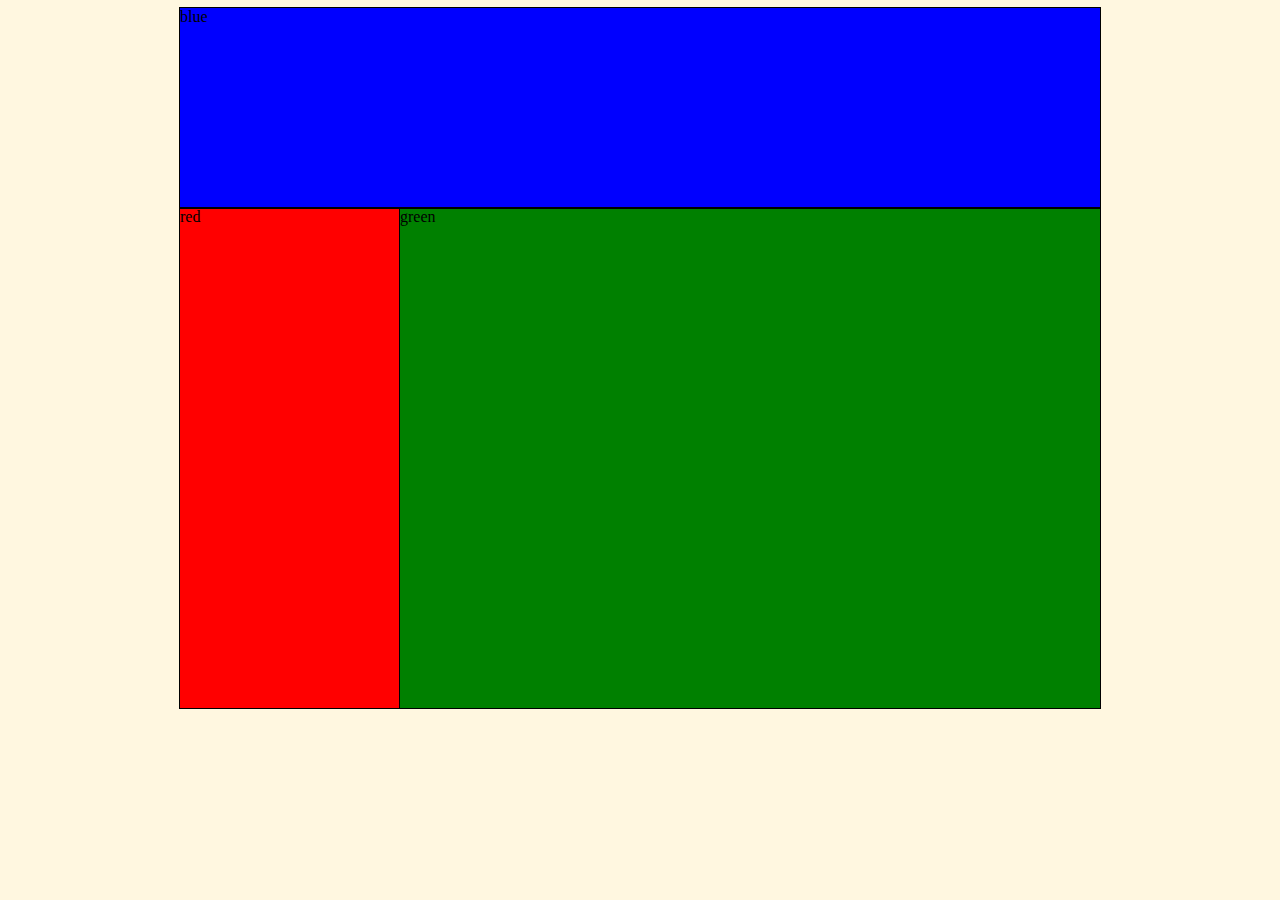
<file: Research/Wireframes/Layout_1/index.html>
<!DOCTYPE html>


<html>


    <head>
    
        <title>Layout1 Zen</title>
        
        <link rel="stylesheet" href="style.css">    
    
    
    </head>



    <body>
    
        <div class="container">
            
            <div class="header">blue</div>
            
            <div class="submenu">red</div>
            
            <div class="content">green</div>
            
        </div>
    
    
    
    
    </body>




</html>
</file>
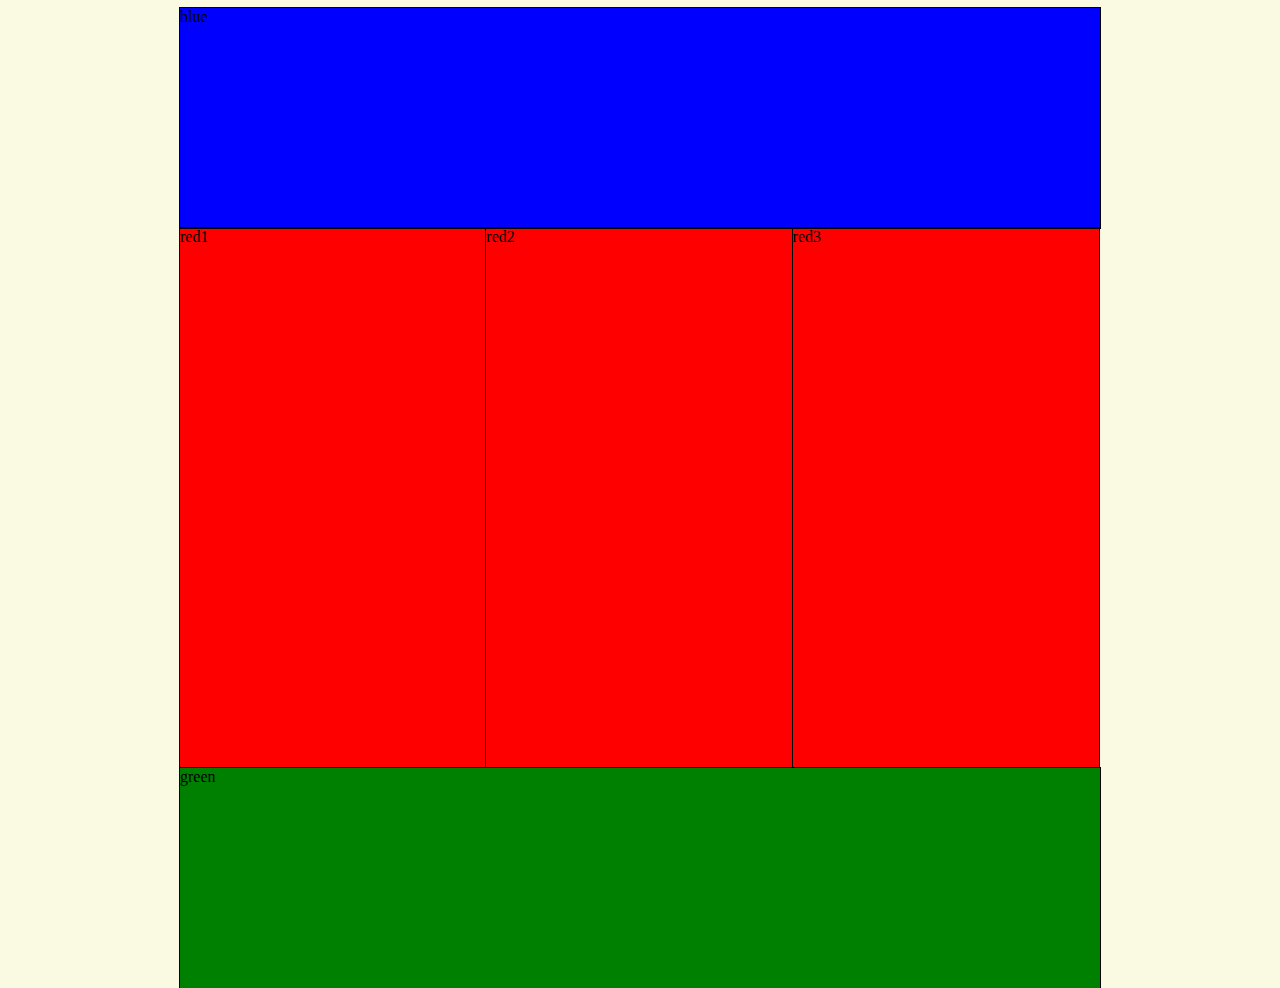
<file: Research/Wireframes/Layout_2/index.html>
<!DOCTYPE html>

<html>

    <head>
    
    <title>Layout 2 Zen</title>
    
    <link rel="stylesheet" href="style.css">  
    
    </head>



    <body>
    
    <div class="container">
        
        <div class="header">blue</div>
        
        <div class="content1">red1</div>
        
        <div class="content2">red2</div>
        
        <div class="content3">red3</div>
        
        <div class="footer">green</div>
        
        
    </div>
    
    
    
    
    </body>





</html>
</file>
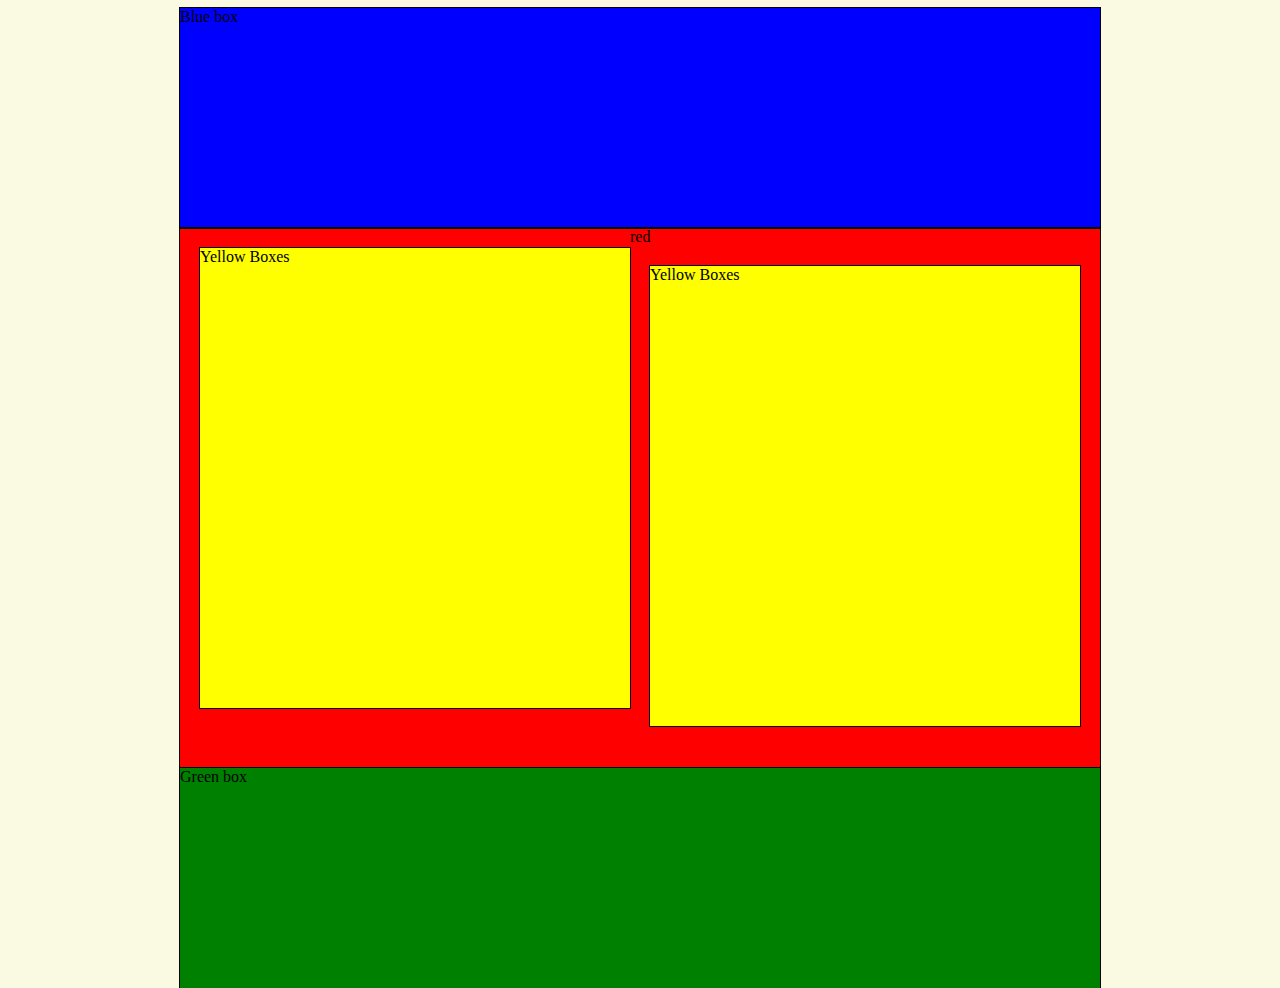
<file: Research/Wireframes/Layout_3/index.html>
<!DOCTYPE html>

<html>
    

    <head>
    
        <title>Layout 3 Zen</title>
        
        <link rel="stylesheet" href="style.css">
    
    
     </head>


    <body>
    
        <div class="container">
        
            <div class="header">Blue box</div>
            
            <div class="content">red
                    <div class="imagebox">Yellow Boxes</div>
                    <div class="imagebox">Yellow Boxes</div>
            
            </div>
            
          
            
            <div class="footer">Green box</div>
        
        
        
        
        
        </div>
    
    
    
    
    
    
    
    
    </body>





</html>
</file>
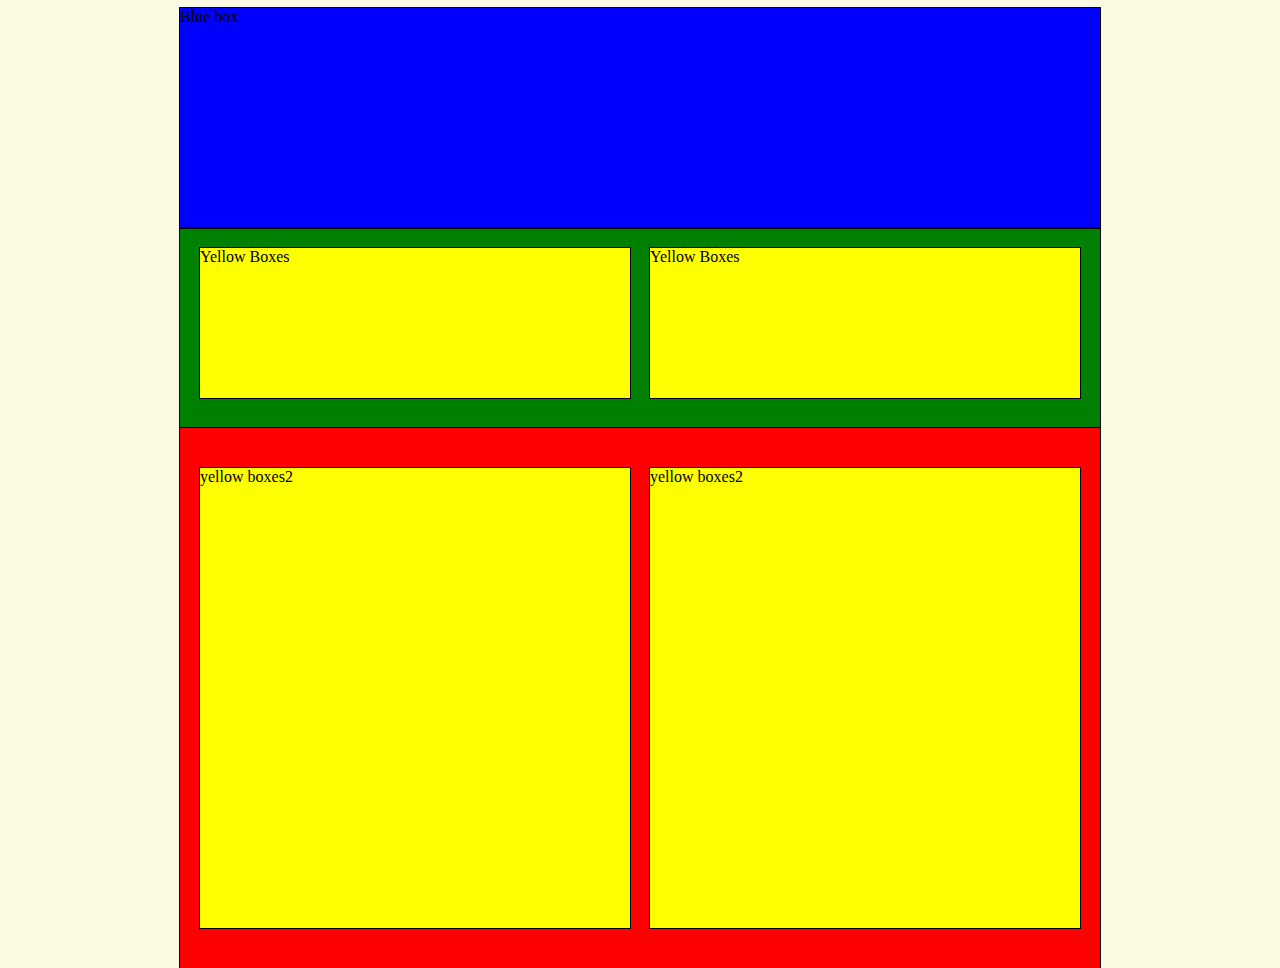
<file: Research/Wireframes/Layout_4/index.html>
<!DOCTYPE html>

<html>
    

    <head>
    
        <title>Layout 3 Zen</title>
        
        <link rel="stylesheet" href="style.css">
    
    
     </head>


    <body>
    
        <div class="container">
        
            <div class="header">Blue box</div>
            
            <div class="content"> 
<!--   content is the green box              -->
                    <div class="imagebox">Yellow Boxes</div>
                    <div class="imagebox">Yellow Boxes</div>
            
            </div>
            
          
            
            <div class="footer">
<!--            footer is the red box-->
                <div class="imagebox2"> yellow boxes2</div>
                <div class="imagebox2"> yellow boxes2</div>
            
            
            </div>
        
        
        
        
        
        </div>
    
    
    
    
    
    
    
    
    </body>





</html>
</file>
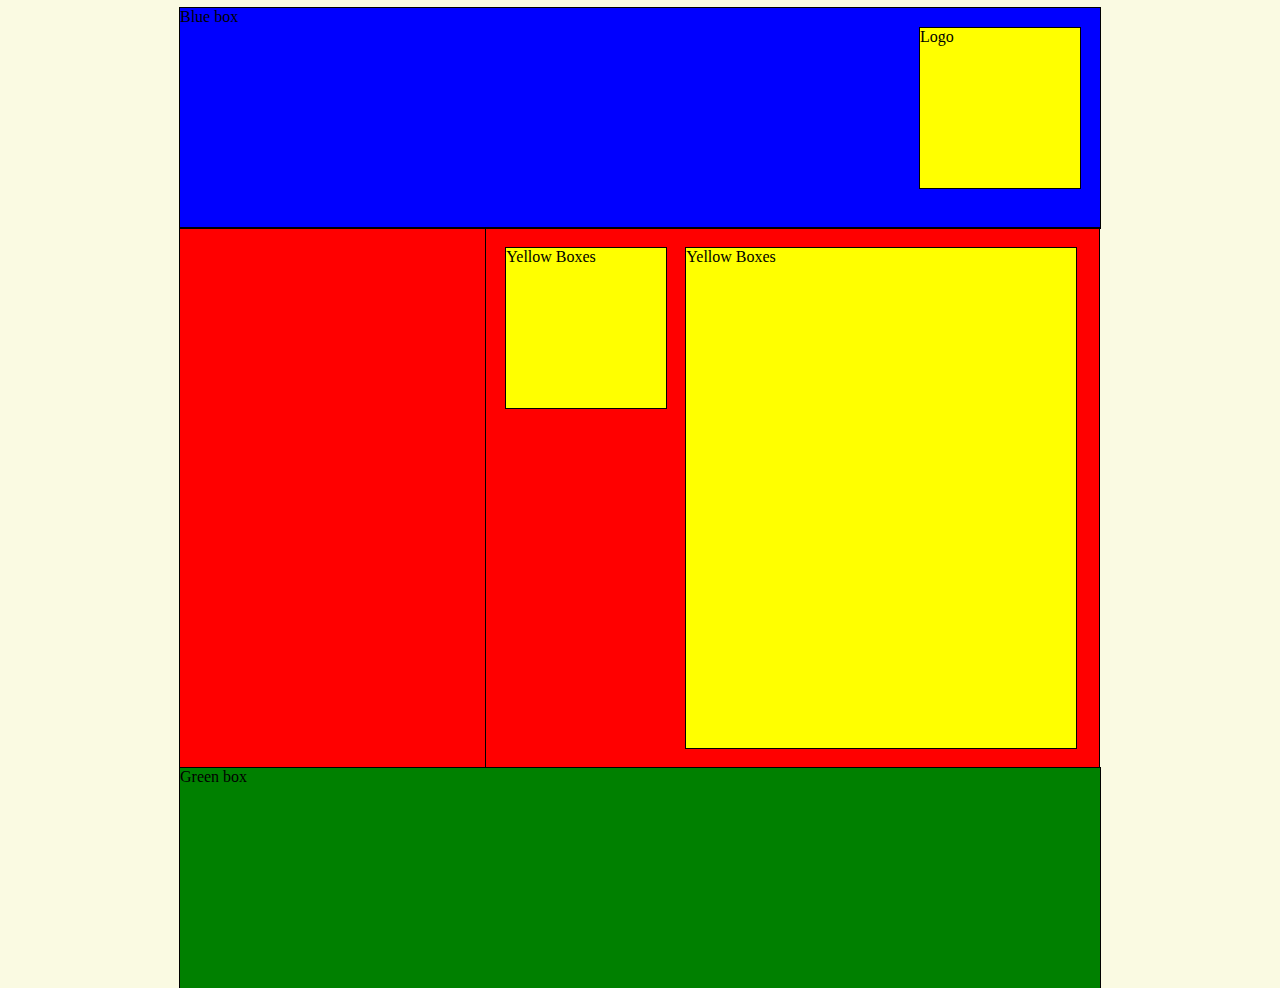
<file: Research/Wireframes/Layout_5/index.html>
<!DOCTYPE html>

<html>
    

    <head>
    
        <title>Layout 5 Zen</title>
        
        <link rel="stylesheet" href="style.css">
    
    
     </head>


    <body>
    
        <div class="container">
        
            <div class="header">Blue box
                
                <div class="logo">Logo</div>
                
            </div>
            
            <div class="content"></div>
            <div class="content2">
                    <div class="imagebox1">Yellow Boxes</div>
           
                    <div class="imagebox2">Yellow Boxes</div>
            </div>
            
          
            
          
            
            <div class="footer">Green box</div>
        
        
        
        
        
        </div>
    
    
    
    
    
    
    
    
    </body>





</html>
</file>
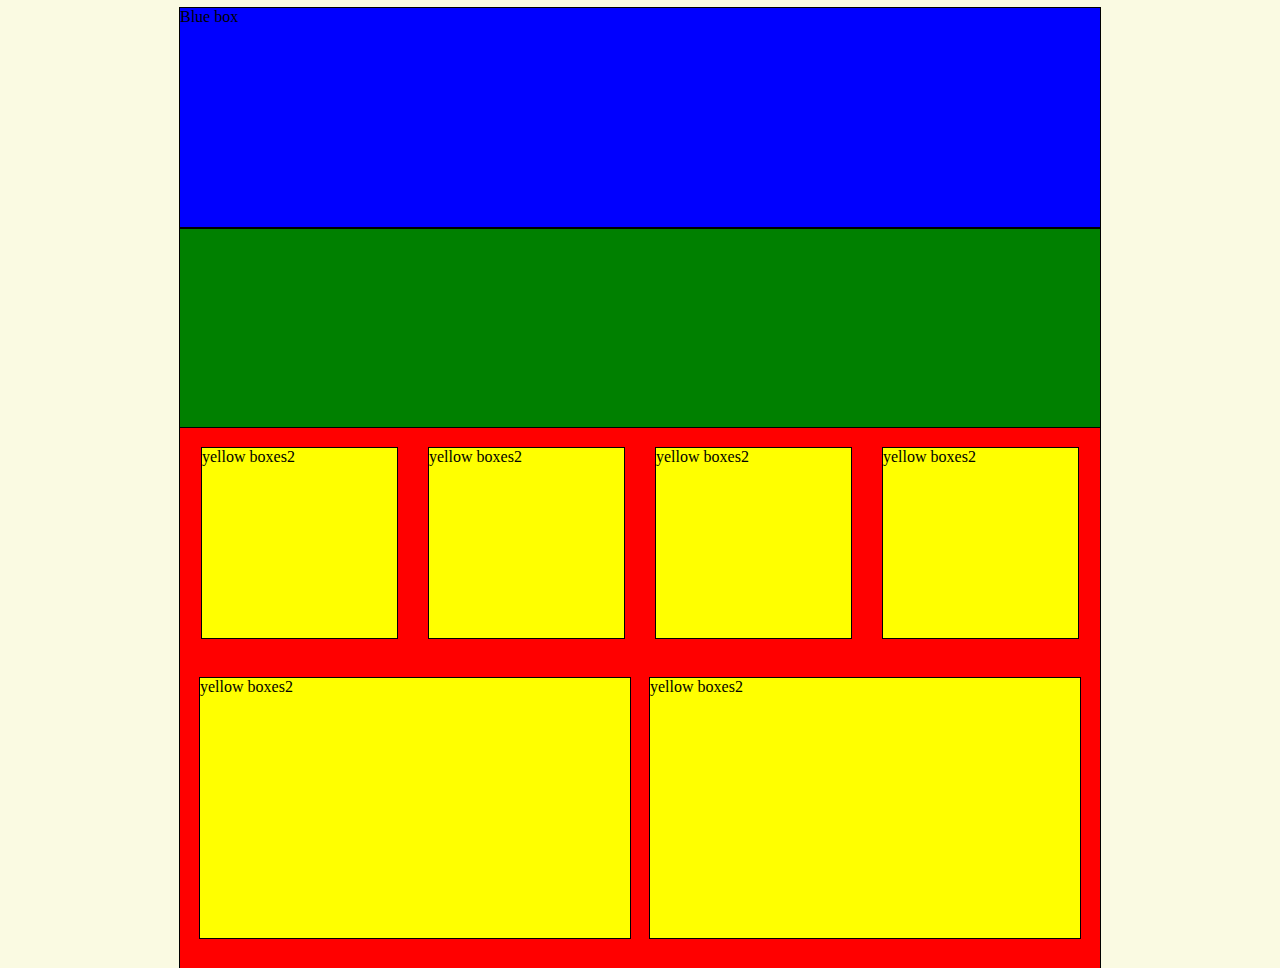
<file: Research/Wireframes/Layout_6/index.html>
<!DOCTYPE html>

<html>
    

    <head>
    
        <title>Layout 6 Zen</title>
        
        <link rel="stylesheet" href="style.css">
    
    
     </head>


    <body>
    
        <div class="container">
        
            <div class="header">Blue box</div>
            
            <div class="content"> 
<!--   content is the green box              -->
           </div>
            
          
            
            <div class="footer">
<!--            footer is the red box-->
                <div class="imagebox"> yellow boxes2</div>
                <div class="imagebox"> yellow boxes2</div>
                <div class="imagebox"> yellow boxes2</div>
                <div class="imagebox"> yellow boxes2</div>
                
                <div class="imagebox2"> yellow boxes2</div>
                <div class="imagebox2"> yellow boxes2</div>
            
            </div>
        
        
        
        
        
        </div>
    
    
    
    
    
    
    
    
    </body>





</html>
</file>
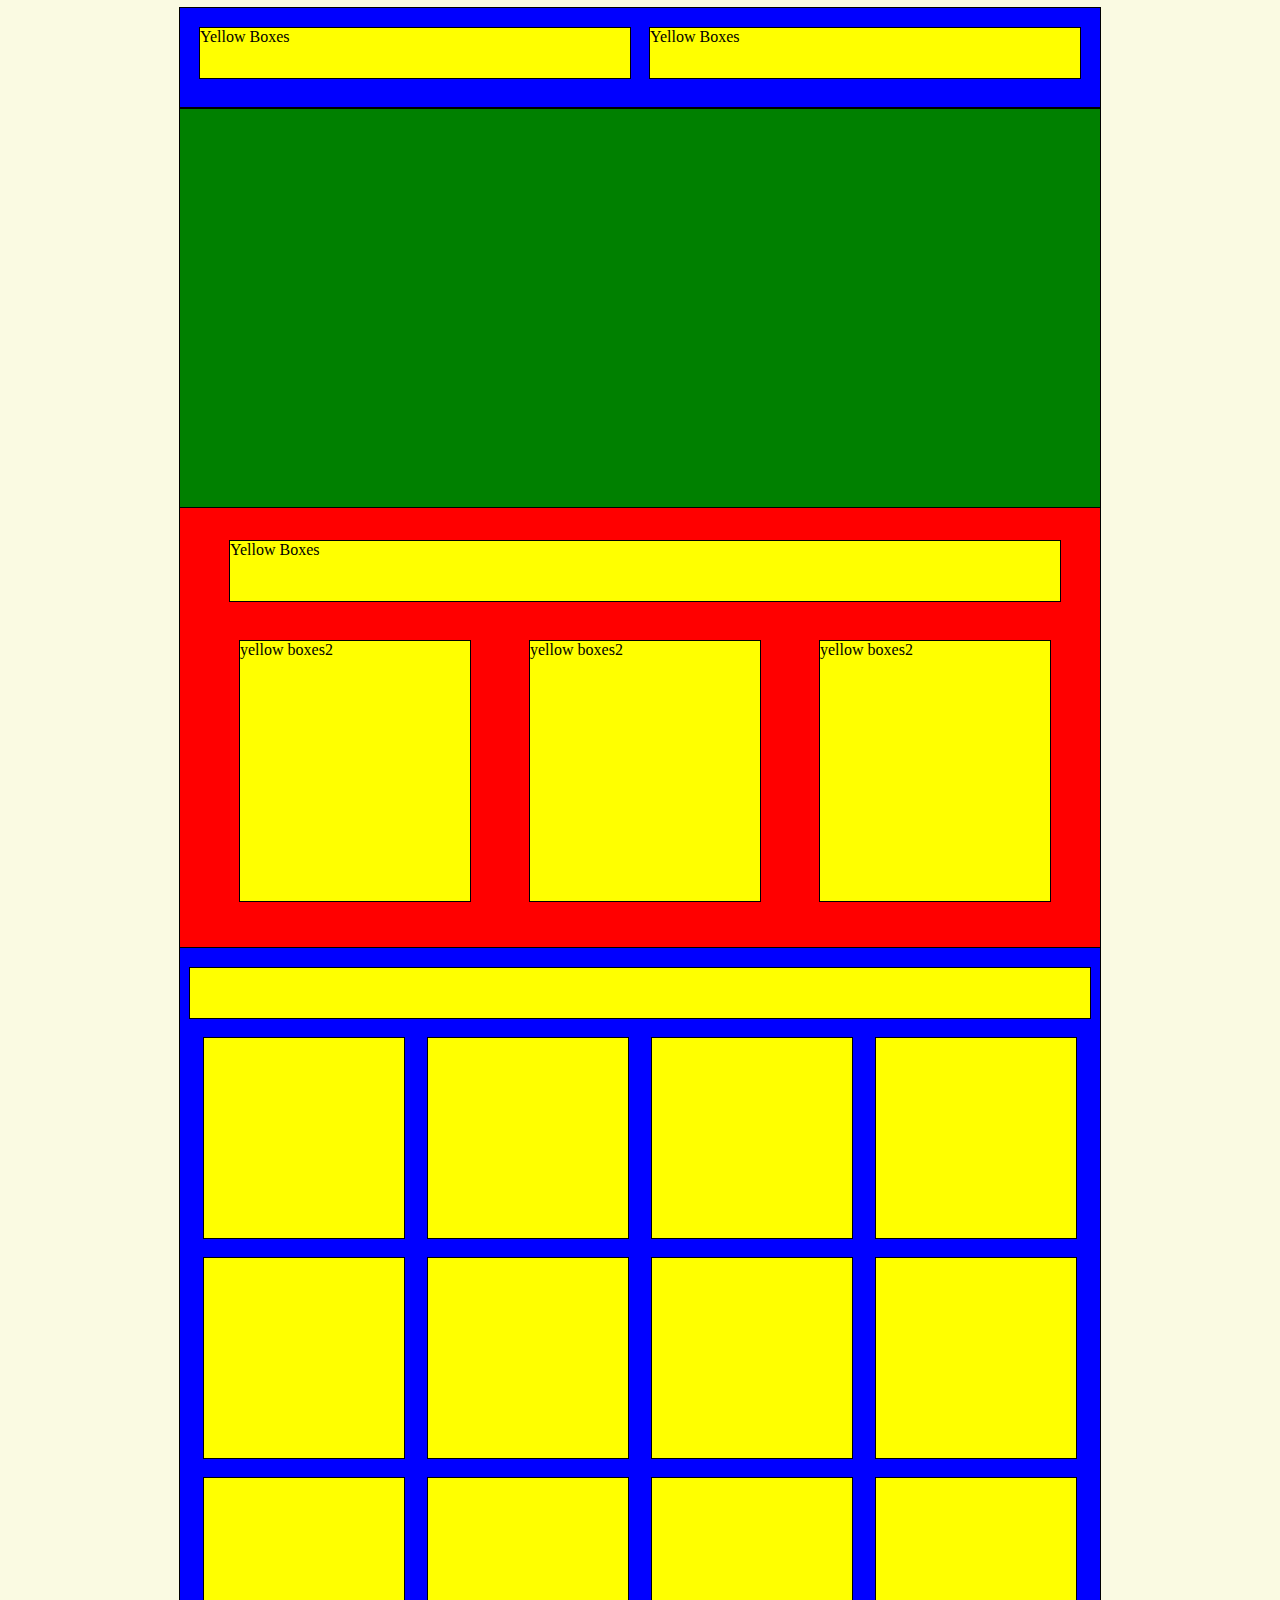
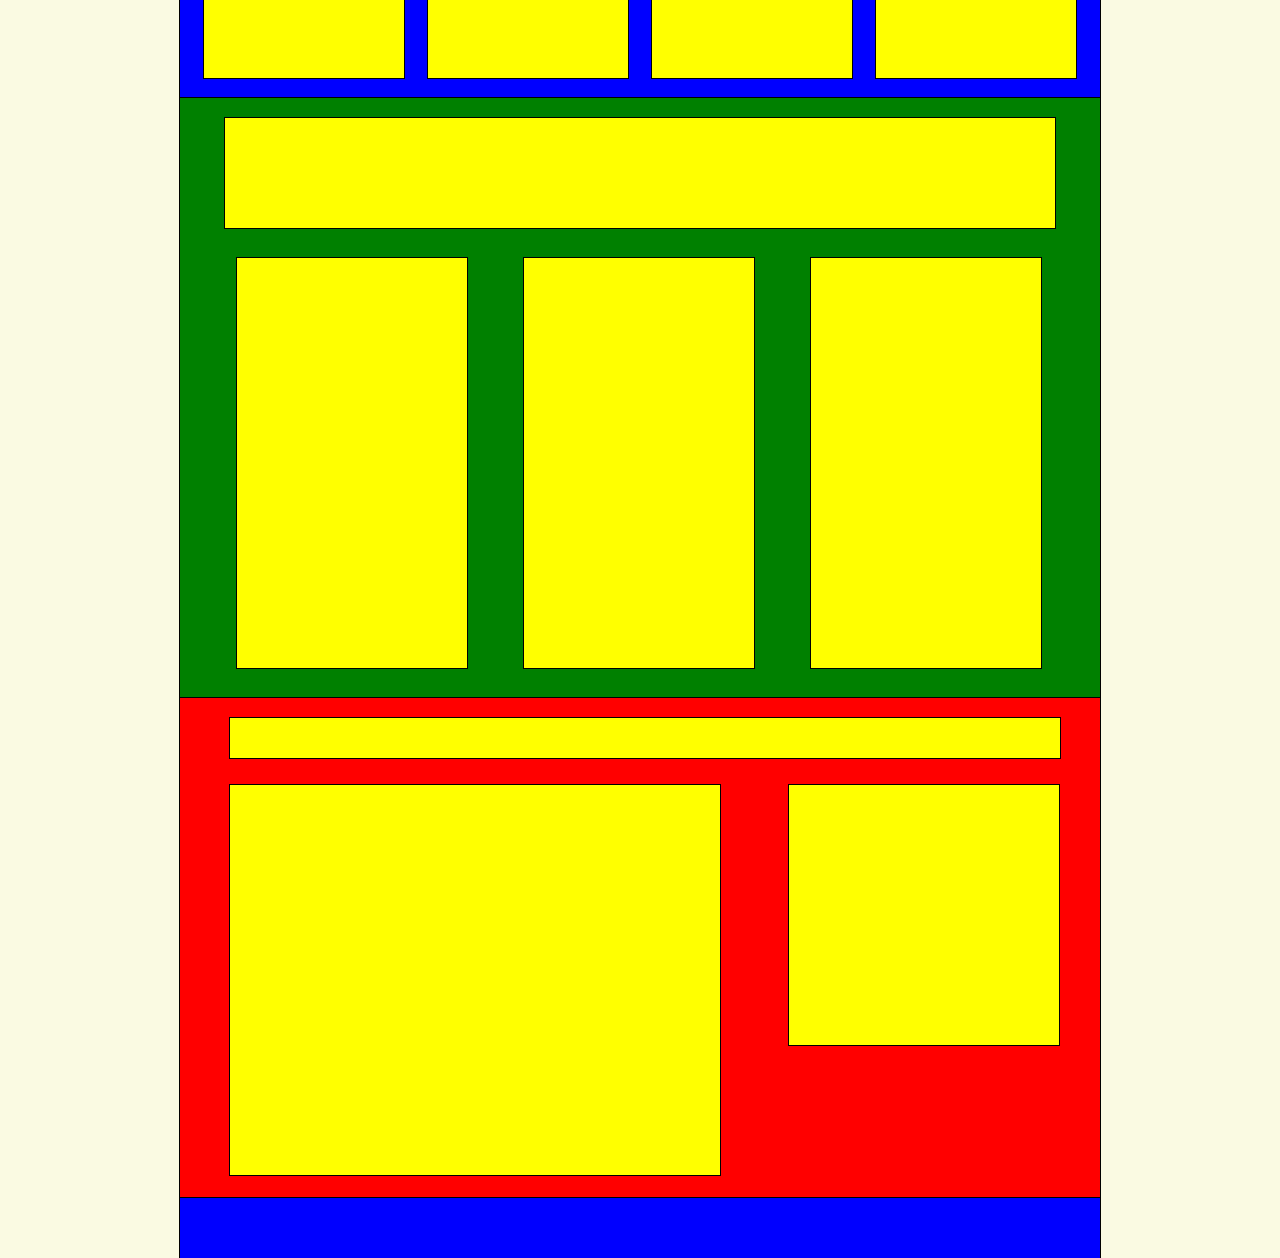
<file: Research/Wireframes/Layout_7/index.html>
<!DOCTYPE html>

<html>
    

    <head>
    
        <title>Layout 7 Zen</title>
        
        <link rel="stylesheet" href="styles.css">
    
    
     </head>


    <body>
    
        <div class="container">
        
            <div class="header">
                
                <div class="imagebox">Yellow Boxes</div>
                
                <div class="imagebox">Yellow Boxes</div>
            
            </div>
            
            <div class="content"></div> 

            
            <div class="footer">
<!--            footer is the red box-->
                <div class="imagebox3">Yellow Boxes</div>
                <div class="imagebox2"> yellow boxes2</div>
                <div class="imagebox2"> yellow boxes2</div>
                <div class="imagebox2"> yellow boxes2</div>
            
            
            </div>
        
        
            <div class="portfolio">
                <div class="portfolioheader"></div>
                
                <div class="portfolioimage"></div>
                <div class="portfolioimage"></div>
                <div class="portfolioimage"></div>
                <div class="portfolioimage"></div>
                
                <div class="portfolioimage"></div>
                <div class="portfolioimage"></div>
                <div class="portfolioimage"></div>
                <div class="portfolioimage"></div>
                
                <div class="portfolioimage"></div>
                <div class="portfolioimage"></div>
                <div class="portfolioimage"></div>
                <div class="portfolioimage"></div>
            
            </div>
            
            <div class="skills">
            
                <div class="skillsheader"></div>
                
                <div class="skillscontent"></div>
                <div class="skillscontent"></div>
                <div class="skillscontent"></div>

            
            </div>
            
            <div class="newsboard">
                
                <div class="newsboardheader"></div>
                
                <div class="newsboardimage"></div>
                
                <div class="newsboardstory"></div>
            
            </div>
        
            
            <div class="websiteinfomation"></div>
            
        </div>
    
    
    
    
    
    
    
    
    </body>





</html>
</file>
<file: Research/Wireframes/Layout_1/style.css>
body {
background-color: #fff7e0;    
}

div {
outline: 1px solid;    
}

.container {
    width: 920px;
    margin-left: auto;
    margin-right: auto;
}

.header{
    height: 200px;
    width: 920px;
    background-color: #0000FF;
}

.submenu
{
    width: 220px;
    height: 500px;
    float: left;
    background-color: #ff0000;
}

.content{
    
    height: 500px;
    background-color: green;
    width: 700px;
    float: left;
}
</file>
<file: Research/Wireframes/Layout_2/style.css>
body{
background-color: #fafae2    
}

div{
    outline: 1px solid;
}

.container{
    
    width: 920px;
    
    margin-left: auto;
    
    margin-right: auto;

}

.header{
    
    width: 920px;
    height:220px;
    background-color: blue;
}

.content1{
    height: 540px;
    width: 306.3px;
    background-color: red;
    float: left
    
}

.content2{
    height: 540px;
    width: 306.3px;
    background-color: red;
    float: left
    
}

.content3{
    
   height: 540px;
   width: 306.3px;
   background-color: red;
   float: left
}

.footer{
     width: 920px;
    height:220px;
    background-color: green;
    float: left;
    
}
</file>
<file: Research/Wireframes/Layout_3/style.css>
body{
background-color: #fafae2    
}

div{
    outline: 1px solid;
}

.container{
    
    width: 920px;
    
    margin-left: auto;
    
    margin-right: auto;

}

.header{
    
    width: 920px;
    height:220px;
    background-color: blue;
}


.content{
    height: 540px;
    width: 920px;
    background-color: red;
    float: left
}

.imagebox{
    height: 460px;
    width: 430px;
    float: left;
    background-color: yellow;
    margin-top: 20px;
    margin-left: 20px     
    

}

.footer{
     width: 920px;
    height:220px;
    background-color: green;
    float: left;
    
}
</file>
<file: Research/Wireframes/Layout_4/style.css>
body{
background-color: #fafae2    
}

div{
    outline: 1px solid;
}

.container{
    
    width: 920px;
    
    margin-left: auto;
    
    margin-right: auto;

}

.header{
    
    width: 920px;
    height:220px;
    background-color: blue;
}


.content{
    height: 200px;
    width: 920px;
    background-color: green;
    float: left
}

.imagebox{
    height: 150px;
    width: 430px;
    float: left;
    background-color: yellow;
    margin-top: 20px;
    margin-left: 20px     
    

}

.footer{
     width: 920px;
    height:540px;
    background-color: red;
    float: left;
    
}

.imagebox2{
    height: 460px;
    width: 430px;
    float: left;
    background-color: yellow;
    margin-top: 40px;
    margin-left: 20px     
    

}
</file>
<file: Research/Wireframes/Layout_5/style.css>
body{
background-color: #fafae2    
}

div{
    outline: 1px solid;
}

.container{
    
    width: 920px;
    
    margin-left: auto;
    
    margin-right: auto;

}

.header{
    
    width: 920px;
    height:220px;
    background-color: blue;
}


.content{
    height: 540px;
    width: 306.33px;
    background-color: red;
    float: left
}

.content2{
    height: 540px;
    width: 612.66px;
    background-color: red;
    float: left
}

.imagebox1{
    height: 160px;
    width: 160px;
    float: left;
    background-color: yellow;
    margin-top: 20px;
    margin-left: 20px     
    

}

.imagebox2{
    height: 500px;
    width: 390px;
    float: left;
    background-color: yellow;
    margin-top: 20px;
    margin-left: 20px     
    

}

.footer{
     width: 920px;
    height:220px;
    background-color: green;
    float: left;
    
}

.logo{
    height: 160px;
    width: 160px;
    float: right;
    background-color: yellow;
    margin-top: 20px;
    margin-right: 20px     
    

}
</file>
<file: Research/Wireframes/Layout_6/style.css>
body{
background-color: #fafae2    
}

div{
    outline: 1px solid;
}

.container{
    
    width: 920px;
    
    margin-left: auto;
    
    margin-right: auto;

}

.header{
    
    width: 920px;
    height:220px;
    background-color: blue;
}


.content{
    height: 200px;
    width: 920px;
    background-color: green;
    float: left
}

.imagebox{
    height: 190px;
    width: 195px;
    float: left;
    background-color: yellow;
    margin-top: 20px;
    margin-left: 22px;
    margin-right: 10px;
    

}

.footer{
     width: 920px;
    height:540px;
    background-color: red;
    float: left;
    
}

.imagebox2{
    height: 260px;
    width: 430px;
    float: left;
    background-color: yellow;
    margin-top: 40px;
    margin-left: 20px     
    

}
</file>
<file: Research/Wireframes/Layout_7/styles.css>
body{
background-color: #fafae2    
}

div{
    outline: 1px solid;
}

.container{
    
    width: 920px;
    
    margin-left: auto;
    
    margin-right: auto;

}

.header{
    
    width: 920px;
    height:100px;
    background-color: blue;
}


.content{
    height: 400px;
    width: 920px;
    background-color: green;
    float: left
}

.imagebox{
    height: 50px;
    width: 430px;
    float: left;
    background-color: yellow;
    margin-top: 20px;
    margin-left: 20px     
    

}

.footer{
     width: 920px;
    height:440px;
    background-color: red;
    float: left;
    
}

.imagebox2{
    height: 260px;
    width: 230px;
    float: left;
    background-color: yellow;
    margin-top: 40px;
    margin-left: 60px     
    

}

.imagebox3{
    height: 60px;
    width: 830px;
    float: left;
    background-color: yellow;
    margin-top: 33px;
    margin-left: 50px
}

.portfolio{
    
    height: 750px;
    width: 920px;
    background-color: blue;
    float: left;
        
}

.portfolioheader{
    height: 50px;
    width: 900px;
    float: left;
    background-color: yellow;
    margin-top: 20px;
    margin-left: 10px 
    
    
}

.portfolioimage{
    height:200px;
    width: 200px;
    float: left;
    background-color: yellow;
    margin-top: 20px;
    margin-left: 24px       
    
    
}

.skills{
    
    height: 600px;
    width: 920px;
    background-color: green;
    float: left
}

.skillsheader{
    height: 110px;
    width: 830px;
    float: left;
    background-color: yellow;
    margin-top: 20px;
    margin-left: 45px
    
    
}

.skillscontent{
    
    height: 410px;
    width: 230px;
    float: left;
    background-color: yellow;
    margin-top: 30px;
    margin-left: 57px 
    
}

.newsboard{
    height: 500px;
    width: 920px;
    background-color: red;
    float: left

}

.newsboardheader{
    height: 40px;
    width: 830px;
    float: left;
    background-color: yellow;
    margin-top: 20px;
    margin-left: 50px
}

.newsboardimage{
    height: 390px;
    width: 490px;
    float: left;
    background-color: yellow;
    margin-top: 27px;
    margin-left: 50px   

}

.newsboardstory{
    height: 260px;
    width: 270px;
    float: left;
    background-color: yellow;
    margin-top: 27px;
    margin-left: 68.8px
}

.websiteinfomation{
    
    height: 60px;
    width: 920px;
    float: left;
    background-color: blue;

}
</file>
